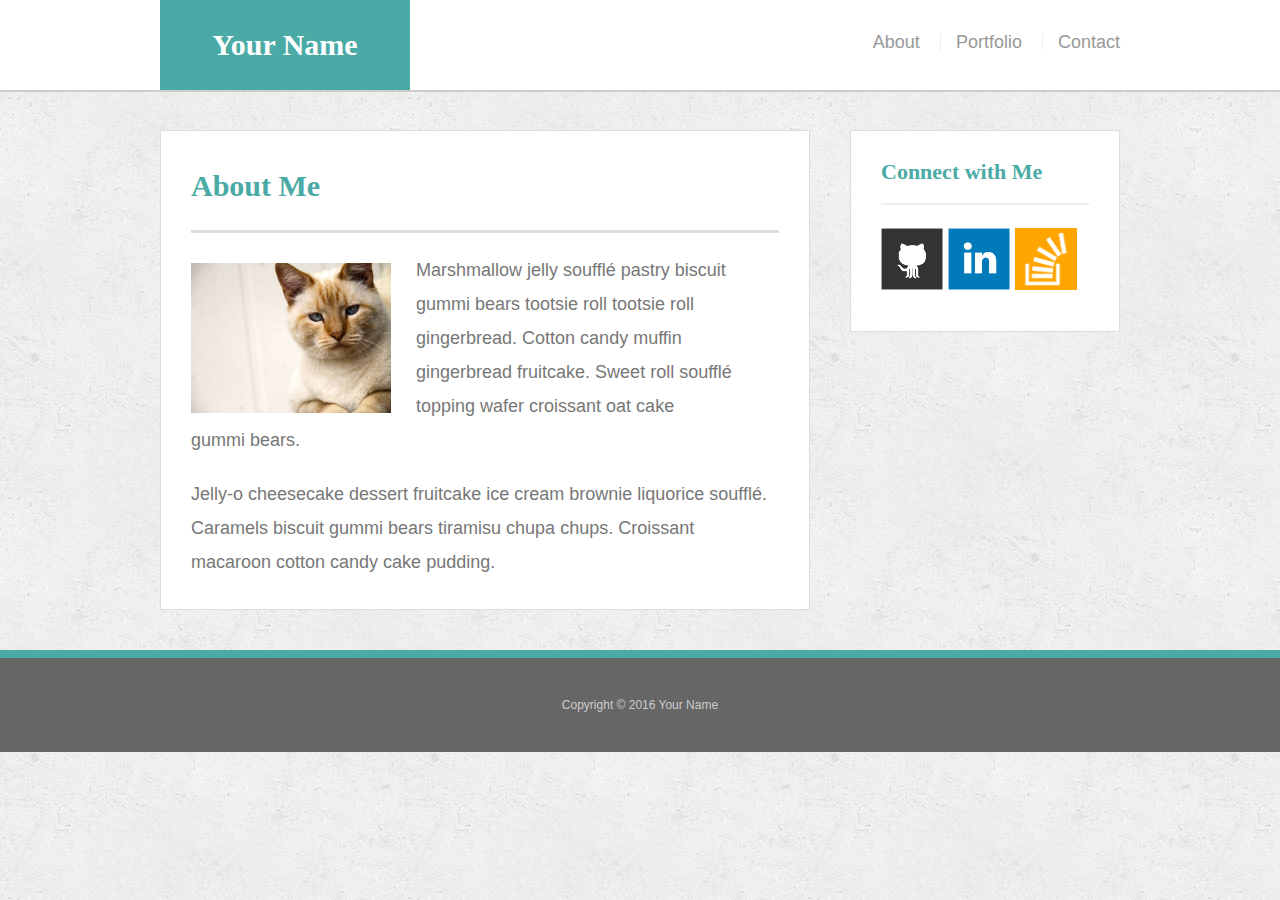
<file: index.html>
<!doctype html>
<html lang="en-us">
<head>  
  <meta charset="UTF-8">
  <meta name="viewport" content="width=device-width, initial-scale=1.0">
  <meta http-equiv="X-UA-Compatible" content="ie=edge">
  <title>About | Your Name</title>
  <link rel="stylesheet" type="text/css" href="assets/css/reset.css">
  <link rel="stylesheet" type="text/css" href="assets/css/style.css">

</head>
<body>
  <header id="masthead">
    <div class="container">
      <a href="index.html" id="logo">Your Name</a>
      <nav>
        <a href="index.html">About</a>
        <a href="portfolio.html">Portfolio</a>
        <a href="contact.html">Contact</a>
      </nav>
    </div>
  </header>
  <div id="main-container" class="container">
    <section class="main-section">
      <h1>About Me</h1>
      <img src="assets/images/cat.jpg" class="auth-image" alt="Your Name">
      <p>Marshmallow jelly souffl&eacute; pastry biscuit gummi bears tootsie roll tootsie roll gingerbread. Cotton candy muffin gingerbread fruitcake. Sweet roll souffl&eacute; topping wafer croissant oat cake gummi&nbsp;bears.</p>
      <p>Jelly-o cheesecake dessert fruitcake ice cream brownie liquorice souffl&eacute;. Caramels biscuit gummi bears tiramisu chupa chups. Croissant macaroon cotton candy cake pudding.</p>
    </section>
    <section class="sidebar">
      <div id="connect">
        <h2>Connect with Me</h2>
        <a href="#"><img src="assets/images/github-128.png" class="social" alt="GitHub" /></a>
        <a href="#"><img src="assets/images/linkedin-128.png" class="social" alt="LinkedIn" /></a>
        <a href="#"><img src="assets/images/stackoverflow-128.png" class="social" alt="Stack Overflow" /></a>
      </div>
    </section>
  </div>
  <footer>
    <div class="container">
      Copyright &copy; 2016 Your Name
    </div>
  </footer>
</body>
</html>
</file>
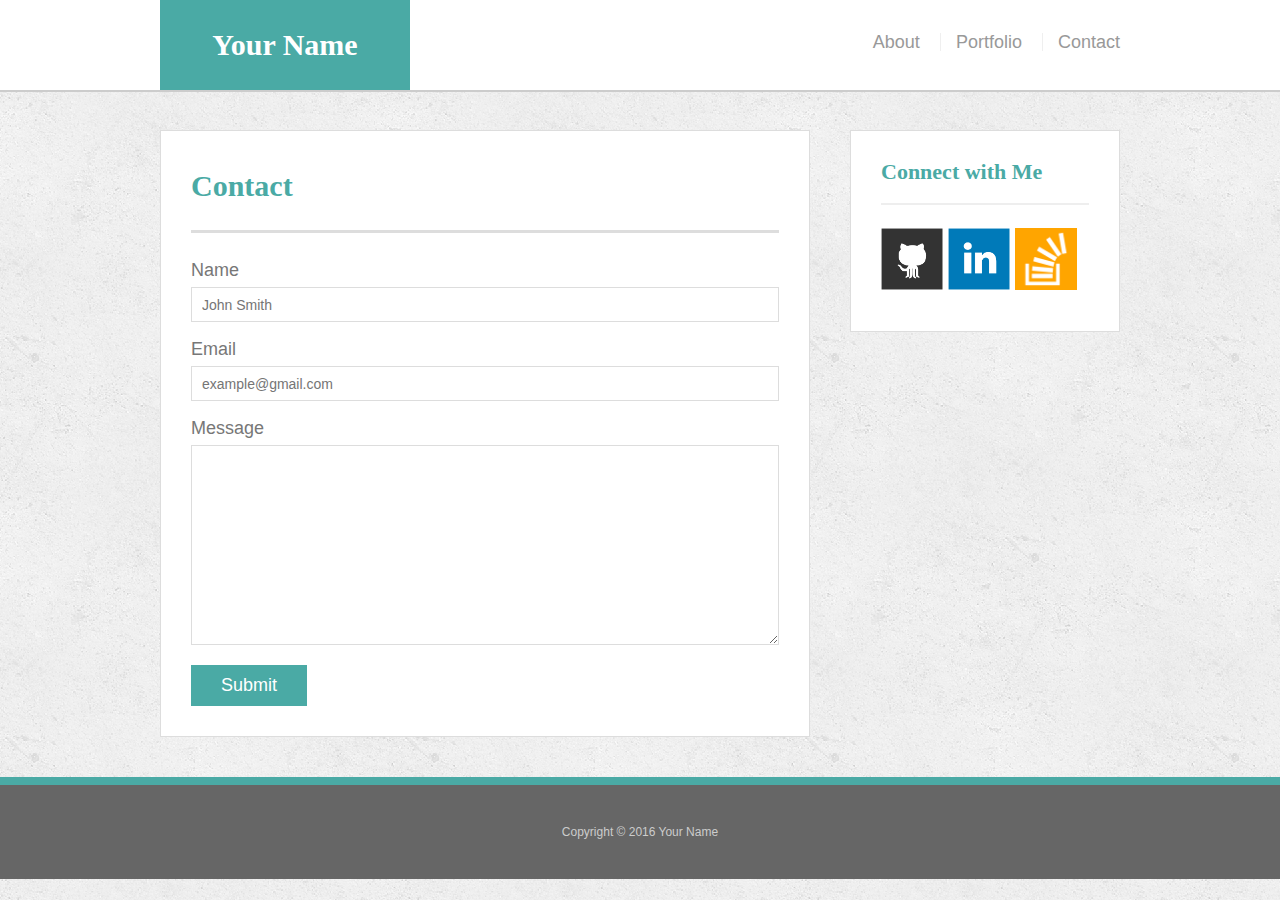
<file: contact.html>
<!doctype html>
<html lang="en-us">
<head>
  <meta charset="UTF-8">
  <meta name="viewport" content="width=device-width, initial-scale=1.0">
  <meta http-equiv="X-UA-Compatible" content="ie=edge">
  <title>Contact | Your Name</title>
  <link rel="stylesheet" type="text/css" href="assets/css/reset.css">
  <link rel="stylesheet" type="text/css" href="assets/css/style.css">

</head>
<body>
  <header id="masthead">
    <div class="container">
      <a href="index.html" id="logo">Your Name</a>
      <nav>
        <a href="index.html">About</a>
        <a href="portfolio.html">Portfolio</a>
        <a href="contact.html">Contact</a>
      </nav>
    </div>
  </header>
  <div id="main-container" class="container">
    <section class="main-section">
      <h1>Contact</h1>
      <form id="contact-form">
        <ul>
          <li>
            <label for="name">Name</label>
            <input type="text" id="name" name="name" placeholder="John Smith" required="required">
          </li>
          <li>
            <label for="email">Email</label>
            <input type="email" id="email" name="email" placeholder="example@gmail.com" required="required">
          </li>
          <li>
            <label for="message">Message</label>
            <textarea id="message" name="message" required="required"></textarea>
          </li>
        </ul>
        <input type="submit">
      </form>
    </section>
    <section class="sidebar">
      <div id="connect">
        <h2>Connect with Me</h2>
        <a href="#"><img src="assets/images/github-128.png" class="social" alt="GitHub" /></a>
        <a href="#"><img src="assets/images/linkedin-128.png" class="social" alt="LinkedIn" /></a>
        <a href="#"><img src="assets/images/stackoverflow-128.png" class="social" alt="Stack Overflow" /></a>
      </div>
    </section>
  </div>
  <footer>
    <div class="container">
      Copyright &copy; 2016 Your Name
    </div>
  </footer>
</body>
</html>
</file>
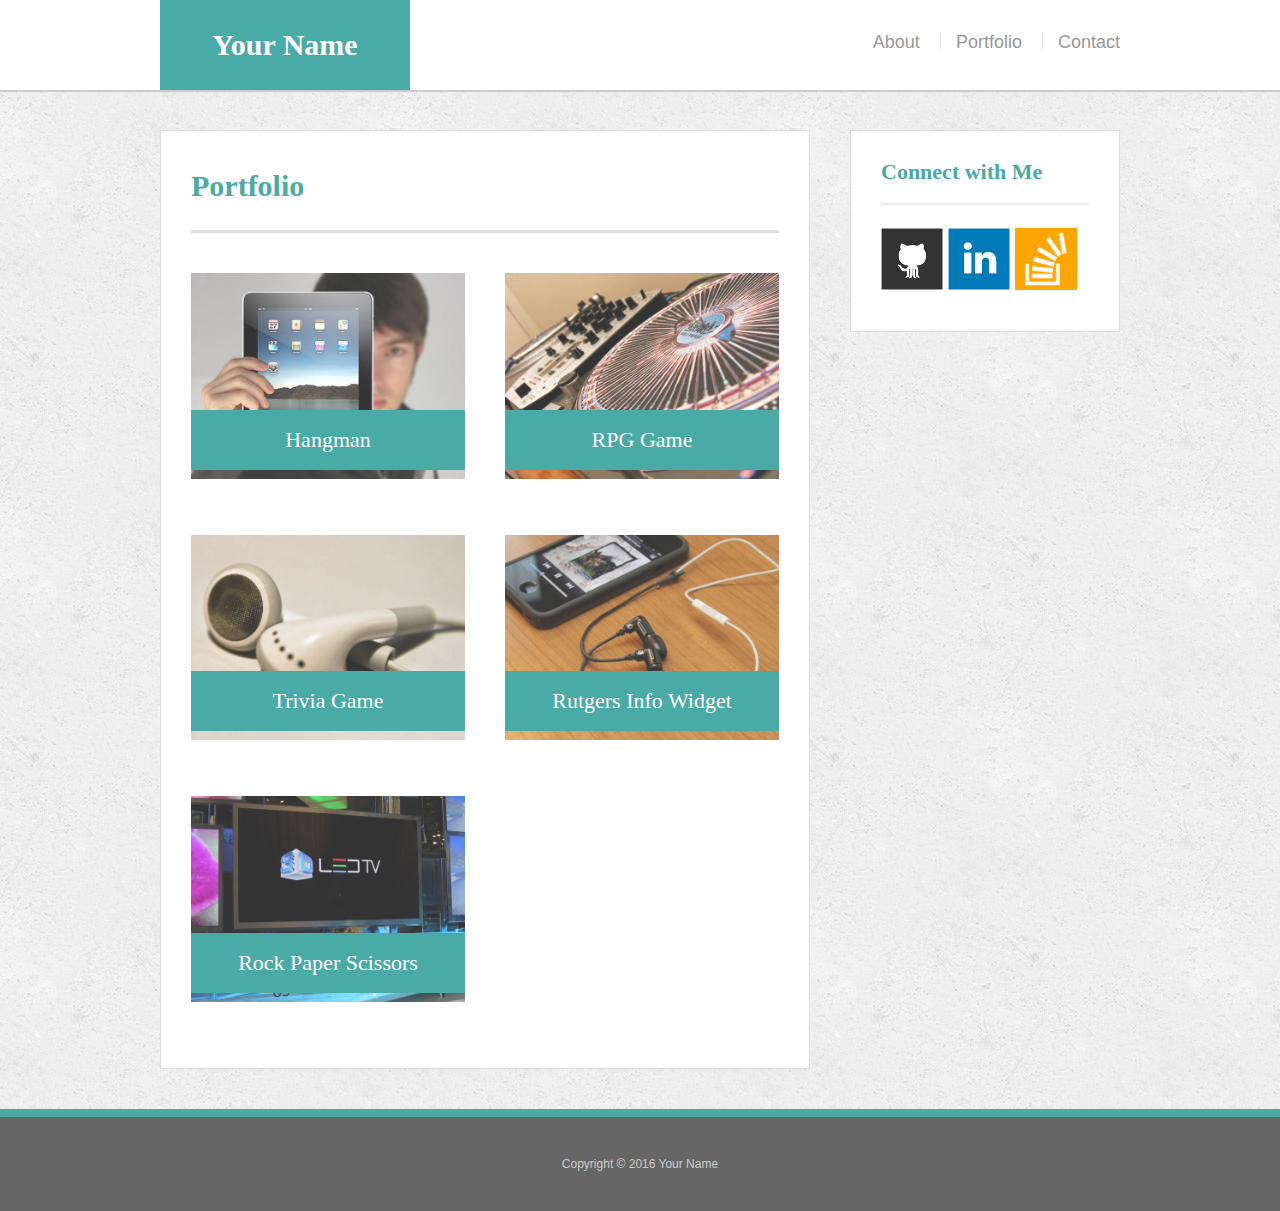
<file: portfolio.html>
<!doctype html>
<html lang="en-us">
<head>
  <meta charset="UTF-8">
  <meta name="viewport" content="width=device-width, initial-scale=1.0">
  <meta http-equiv="X-UA-Compatible" content="ie=edge">
  <title>Portfolio | Your Name</title>
  <link rel="stylesheet" type="text/css" href="assets/css/reset.css">
  <link rel="stylesheet" type="text/css" href="assets/css/style.css">

</head>
<body>
  <header id="masthead">
    <div class="container">
      <a href="index.html" id="logo">Your Name</a>
      <nav>
        <a href="index.html">About</a>
        <a href="portfolio.html">Portfolio</a>
        <a href="contact.html">Contact</a>
      </nav>
    </div>
  </header>
  <div id="main-container" class="container">
    <section class="main-section">
      <h1>Portfolio</h1>
      <div class="work">
        <img src="assets/images/technics-q-c-640-480-1.jpg" alt="hangman">
        <h3>Hangman</h3>
      </div>
      <div class="work">
        <img src="assets/images/technics-q-c-640-480-2.jpg" alt="RPG Game">
        <h3>RPG Game</h3>
      </div>
      <div class="work">
        <img src="assets/images/technics-q-c-640-480-5.jpg" alt="Trivia Game">
        <h3>Trivia Game</h3>
      </div>
      <div class="work">
        <img src="assets/images/technics-q-c-640-480-7.jpg" alt="Rutgers Info Widget">
        <h3>Rutgers Info Widget</h3>
      </div>
      <div class="work">
        <img src="assets/images/technics-q-c-640-480-9.jpg" alt="Rock Paper Scissors">
        <h3>Rock Paper Scissors</h3>
      </div>
    </section>
    <section class="sidebar">
      <div id="connect">
        <h2>Connect with Me</h2>
        <a href="#"><img src="assets/images/github-128.png" class="social" alt="GitHub" /></a>
        <a href="#"><img src="assets/images/linkedin-128.png" class="social" alt="LinkedIn" /></a>
        <a href="#"><img src="assets/images/stackoverflow-128.png" class="social" alt="Stack Overflow" /></a>
      </div>
    </section>
  </div>
  <footer>
    <div class="container">
      Copyright &copy; 2016 Your Name
    </div>
  </footer>
</body>
</html>
</file>
<file: assets/css/style.css>
body {
  font-family: Arial, "Helvetica Neue", Helvetica, sans-serif;
  font-size: 18px;
  line-height: 34px;
  color: #777;
  background: url("../images/concrete_seamless.png");
}
* {
  box-sizing: border-box;
}
/* general */
.container {
  width: 100%;
  max-width: 960px;
  margin: 0 auto;
  clear: both;
}
h1,
h2,
h3,
p {
  margin-bottom: 20px;
}
p:last-child {
  margin-bottom: 0;
}
h1,
h2,
h3 {
  font-family: Georgia, Times, "Times New Roman", serif;
  font-weight: 700;
  color: #4aaaa5;
}
h1 {
  padding-bottom: 20px;
  font-size: 30px;
  line-height: 49px;
  border-bottom: 3px solid #ddd;
}
h2,
h3 {
  font-size: 22px;
}
/* header */
#masthead {
  position: fixed;
  z-index: 99;
  width: 100%;
  margin: 0 0 30px;
  overflow: auto;
  color: #fff;
  background: #fff;
  border-bottom: 2px solid #ccc;
}
#logo {
  float: left;
  width: 250px;
  height: 90px;
  font-family: Georgia, Times, "Times New Roman", serif;
  font-size: 30px;
  font-weight: 700;
  line-height: 90px;
  color: #fff;
  text-align: center;
  text-decoration: none;
  background: #4aaaa5;
}
nav {
  float: right;
  margin-top: 25px;
}
nav a {
  display: inline-block;
  padding-left: 15px;
  margin-left: 15px;
  line-height: 18px;
  color: #999;
  text-decoration: none;
  border-left: 1px solid #efefef;
}
nav a:first-child {
  border-left: 0 none;
}
/* footer */
footer {
  padding: 30px 0;
  clear: both;
  font-size: 12px;
  color: #fff;
  color: #ccc;
  text-align: center;
  background: #666;
  border-top: 8px solid #4aaaa5;
}
/* sidebar */
.sidebar {
  float: right;
  width: 100%;
  max-width: 270px;
  padding: 30px;
  margin-bottom: 20px;
  background: #fff;
  border: 1px solid #ddd;
}
h3,
.sidebar h2 {
  padding-bottom: 20px;
  margin-bottom: 15px;
  line-height: 22px;
  border-bottom: 2px solid #eee;
}
.social {
  width: 62px;
  height: 62px;
  margin-top: 8px;
  margin-right: 5px;
}
.social:last-child {
  margin-right: 0;
}
/* main */
#main-container {
  padding-top: 130px;
}
.main-section {
  float: left;
  width: 100%;
  max-width: 650px;
  padding: 30px;
  margin: 0 0 40px;
  background: #fff;
  border: 1px solid #ddd;
}
/* portfolio page */
.work {
  position: relative;
  float: left;
  width: 274px;
  margin: 20px 0 25px;
  overflow: auto;
}
.work:nth-child(even) {
  margin-right: 40px;
}
.work img {
  width: 100%;
  border: 0 none;
  opacity: 0.8;
}
.work h3 {
  position: absolute;
  bottom: 20px;
  width: 100%;
  padding: 15px;
  margin-bottom: 0;
  font-weight: 300;
  line-height: 30px;
  color: #fff;
  text-align: center;
  background: #4aaaa5;
  border-bottom: 0;
}
.auth-image {
  float: left;
  width: 200px;
  height: auto;
  margin-top: 10px;
  margin-right: 25px;
}
/* contact page */
#contact-form ul {
  margin-bottom: 20px;
}
#contact-form li {
  margin-bottom: 10px;
}
label,
input[type=text],
input[type=email],
textarea {
  display: block;
  width: 100%;
}
input[type=text],
input[type=email],
textarea {
  height: 35px;
  padding: 0 10px;
  font-size: 14px;
  border: 1px solid #ddd;
}
textarea {
  height: 200px;
}
input[type=submit] {
  padding: 10px 30px;
  font-size: 18px;
  color: #fff;
  cursor: pointer;
  background: #4aaaa5;
  border: 0 none;
}


/* Width at 980px and below */
@media screen and (max-width: 980px) {
  body {
    background-color: #777;
  }

  .container {
    /* Box-model */
    width: 100%;
    padding: 20px;
    margin top: 10px;
  }

  #main-section,
  #sidebar {
    width: 100%;
    margin top: 10px;
    float: left;
  }

  #sidebar {
    margin-top: 40px;
  }
}

@media screen and (max-width: 768px) {
  body {
    background-color: #777;
  }

  .container {
    /* Box-model */
    width: 100%;
    padding: 20px;
    margin top: 10px;
  }

  #main-section,
  #sidebar {
    width: 100%;
    margin top: 10px;
    float: left;
  }

  #sidebar {
    margin-top: 40px;
  }
}



/* Width at 640px and below */
@media screen and (max-width: 640px) {
  body {
    background-color: #777;
  }

  .container {
    /* Box-model */
    width: 100%;
    padding: 20px;
    margin top: 10px;
  }

  #main-section,
  #sidebar {
    width: 100%;
    margin top: 10px;
    float: left;
  }

  #sidebar {
    margin-top: 40px;
  }
}
</file>
